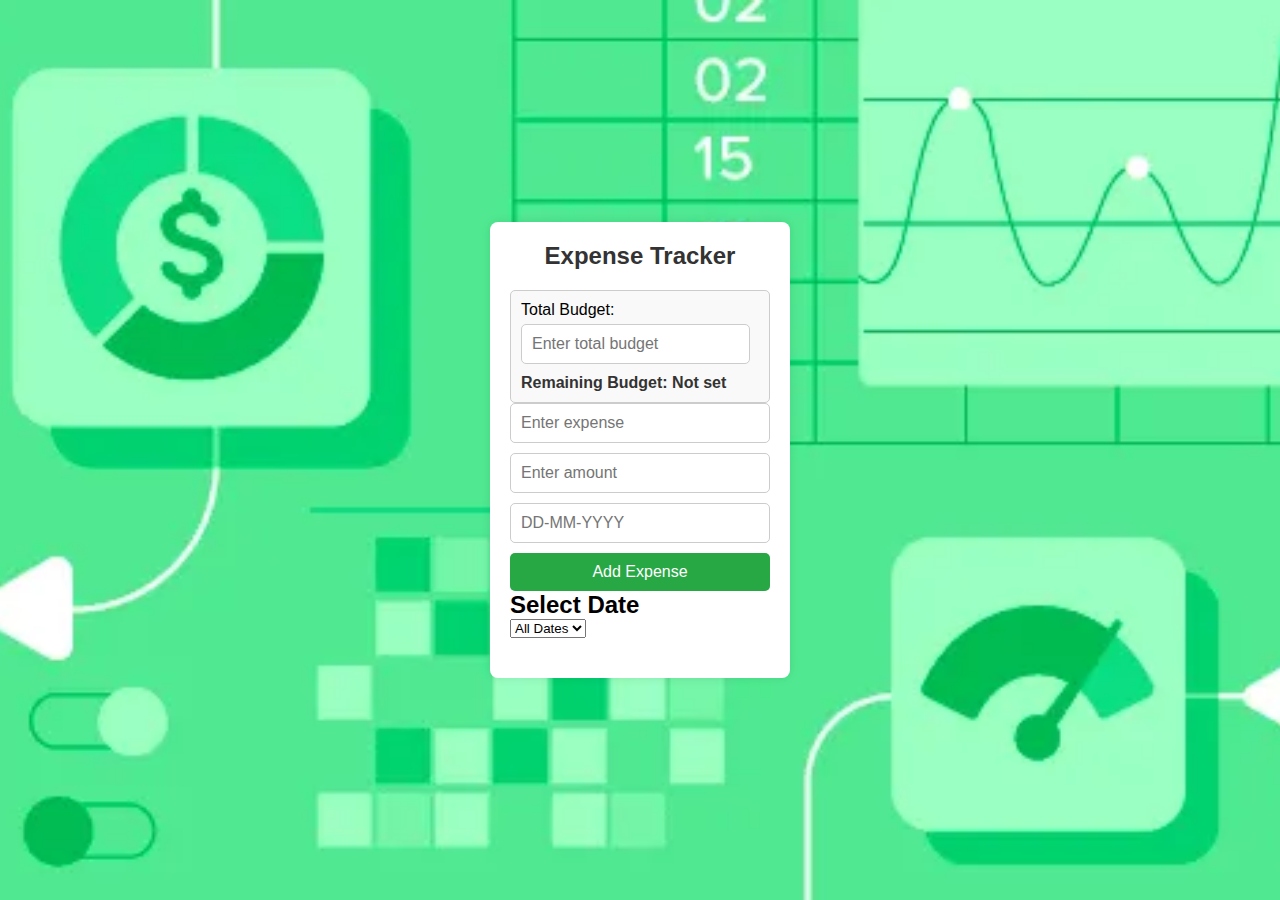
<file: Expense Tracker/index.html>
<!DOCTYPE html>
<html lang="en">
<head>
    <meta charset="UTF-8">
    <meta name="viewport" content="width=device-width, initial-scale=1.0">
    <title>Expense Tracker</title>
    <link rel="stylesheet" href="styles.css">
</head>
<body>
    <div class="background">
        <div class="container">
            <header>
                <h1>Expense Tracker</h1>
            </header>

            <div class="budget-section">
                <label for="total-budget">Total Budget: </label>
                <input type="number" id="total-budget" placeholder="Enter total budget">
                <p id="remaining-budget">Remaining Budget: 0</p>
            </div>

            <form id="expense-form">
                <input type="text" id="expense-name" placeholder="Enter expense" required>
                <input type="number" id="expense-amount" placeholder="Enter amount" required>
                <input type="text" id="expense-date" placeholder="DD-MM-YYYY" required>
                <button type="submit">Add Expense</button>
            </form>

            <h2>Select Date</h2>
            <select id="date-filter">
                <option value="all">All Dates</option>
                <!-- Dates will be dynamically added here -->
            </select>

            <ul id="expense-list">
                <!-- Expenses will be dynamically added here -->
            </ul>
        </div>
    </div>

    <script src="script.js"></script>
</body>
</html>
</file>
<file: Expense Tracker/styles.css>
/* Basic Reset */
* {
    margin: 0;
    padding: 0;
    box-sizing: border-box;
}

body {
    font-family: Arial, sans-serif;
    background: url('tracker.jpg') no-repeat center center/cover; /* Background image */
    display: flex;
    justify-content: center;
    align-items: center;
    height: 100vh;
}

.container {
    background: white; /* White background for the box */
    padding: 20px;
    width: 300px;
    box-shadow: 0 0 10px rgba(0, 0, 0, 0.1);
    border-radius: 8px;
    z-index: 1; /* Ensure the box content is above the background */
}

header {
    text-align: center;
    margin-bottom: 20px;
}

h1 {
    font-size: 1.5rem;
    color: #333;
}

form {
    display: flex;
    flex-direction: column;
    gap: 10px;
}

input {
    padding: 10px;
    font-size: 1rem;
    border: 1px solid #ccc;
    border-radius: 5px;
}

button {
    padding: 10px;
    font-size: 1rem;
    color: white;
    background-color: #28a745;
    border: none;
    border-radius: 5px;
    cursor: pointer;
}

button:hover {
    background-color: #218838;
}

#expense-list {
    margin-top: 20px;
    list-style: none;
}

#expense-list li {
    display: flex;
    justify-content: space-between;
    align-items: center;
    padding: 10px;
    background-color: #f9f9f9;
    border: 1px solid #ccc;
    margin-bottom: 10px;
    border-radius: 5px;
}

/* Budget Section Styles */
.budget-section {
    margin-top: 20px;
    padding: 10px;
    background-color: #f9f9f9;
    border: 1px solid #ccc;
    border-radius: 5px;
}

.budget-section label {
    display: block;
    margin-bottom: 5px;
}

.budget-section input {
    padding: 10px;
    font-size: 1rem;
    border: 1px solid #ccc;
    border-radius: 5px;
    margin-bottom: 10px;
}

.budget-section p {
    font-size: 1rem;
    font-weight: bold;
    color: #333;
}
</file>
